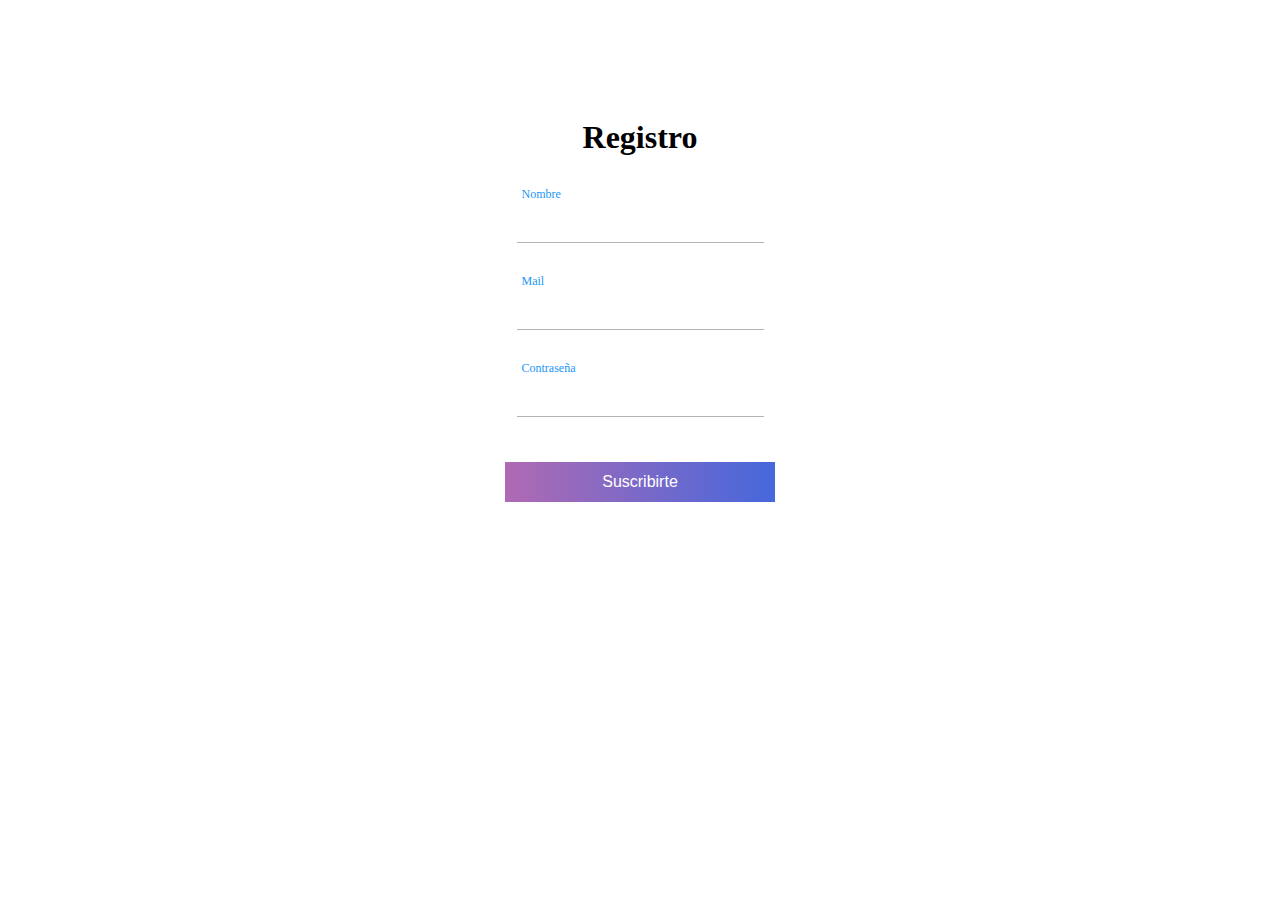
<file: registro/index.html>
<!doctype html>
<html lang="es">
  <head>
    <meta charset="utf-8">
    <meta name="viewport" content="width=device-width, initial-scale=1">
    <title>Registro</title>
    <link rel="stylesheet" href="./styleR.css">
  </head>
  <body>
    <form action="" method="post" id="form">
        <div class="form">
            <h1>Registro</h1>
            <div class="grupo">
                <input type="text" name="" id="name" autocomplete="off"><span class="barra"></span>
                <label for="">Nombre</label>
            </div>
            <div class="grupo">
                <input type="email" name="" id="mail" autocomplete="off"><span class="barra"></span>
                <label for="">Mail</label>
            </div>
            <div class="grupo">
                <input type="password" name="" id="password"><span class="barra"></span>
                <label for="">Contraseña</label>
            </div>
            <button type="submit">Suscribirte</button>
            <p class="warnings" id="warnings"></p>
        </div>
    </form>

    <script src="./app.js"></script>
  </body>
</html>
</file>
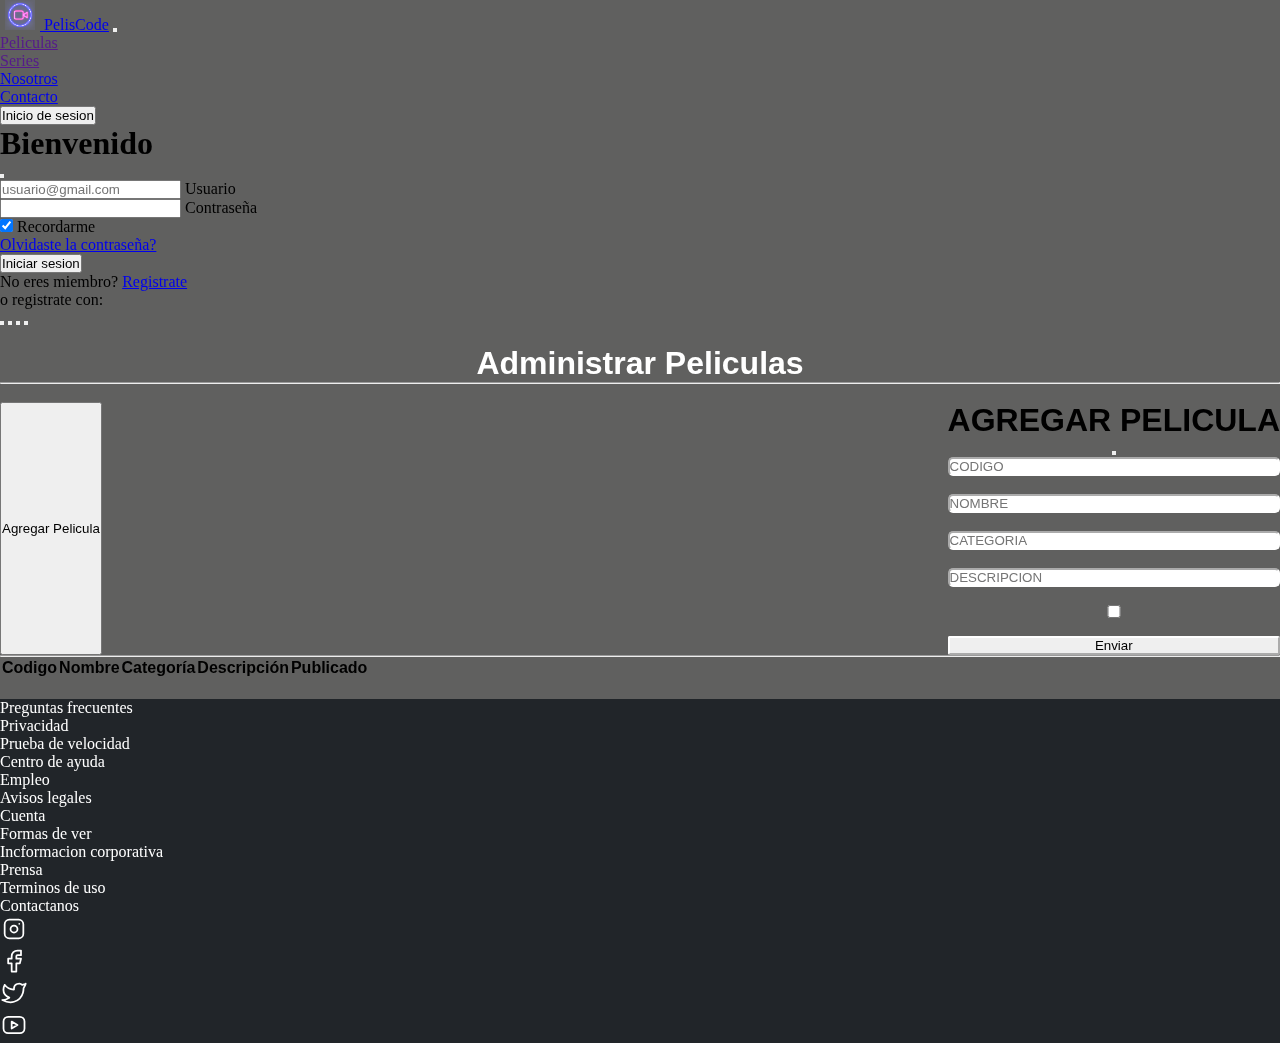
<file: crudPelis.html>
<!DOCTYPE html>
<html lang="en">
  <head>
    <meta charset="UTF-8" />
    <meta http-equiv="X-UA-Compatible" content="IE=edge" />
    <meta name="viewport" content="width=device-width, initial-scale=1.0" />
    <link href="https://cdn.jsdelivr.net/npm/bootstrap@5.3.0-alpha3/dist/css/bootstrap.min.css" rel="stylesheet" integrity="sha384-KK94CHFLLe+nY2dmCWGMq91rCGa5gtU4mk92HdvYe+M/SXH301p5ILy+dN9+nJOZ" crossorigin="anonymous">
    <title>CreadorPelis</title>
    <link rel="stylesheet" href="styles.css">
  </head>

  <body  style="background-color: rgb(96, 96, 95);">
    <nav class="navbar navbar-expand-md navbar-dark bg-dark fixed-top">
      <div class="container-fluid">
        <a class="navbar-brand" href="./index.html">
          <img src="./img/logo.jpg" width="40" height="30"
          class=" LogoPelisCode d-inline-block align-top" alt="Logo">
          PelisCode</a>
        <button class="navbar-toggler" type="button" data-bs-toggle="collapse" data-bs-target="#navbarDark" aria-controls="navbarDark" aria-expanded="false" aria-label="Toggle navigation">
          <span class="navbar-toggler-icon"></span>
        </button>
        <div class="collapse navbar-collapse" id="navbarDark">
          <ul class="navbar-nav me-auto mb-2 mb-md-0">
            <li class="nav-item">
              <a class="nav-link" href="">Peliculas</a>
            </li>
            <li class="nav-item">
              <a class="nav-link" href="">Series</a>
            </li>
            <li class="nav-item">
              <a class="nav-link" href="./nosotros.html">Nosotros</a>
            </li>
            <li class="nav-item">
              <a class="nav-link" href="./contacto.html">Contacto</a>
            </li>
            <li class="nav-item" id="adminSection">
              <a class="nav-link" href="./crudPelis.html">Modo Administrador</a>
            </li>
          </ul>
          <form class="d-flex">
              <button type="button" id="inicioSesion" class="btn btn-warning" data-bs-toggle="modal" data-bs-target="#login">
                  Inicio de sesion
              </button>
          </form>
          </div>
      </div>
  </nav>
  <header>
    <div class="modal fade" id="login" tabindex="-1" aria-labelledby="loginLabel" aria-hidden="true">
      <div class="modal-dialog">
          <div class="modal-content">
              <div class="modal-header">
                  <h1 class="modal-title fs-5" id="loginLabel">Bienvenido</h1>
                      <button type="button" class="btn-close" data-bs-dismiss="modal" aria-label="Close"></button>
              </div>
              <div class="modal-body">
                  <form>
                      <div class="form-outline mb-4">
                        <input type="email" id="mailModal" class="form-control" placeholder="usuario@gmail.com" required/>
                        <label class="form-label" for="mail">Usuario</label>
                      </div>
                      <div class="form-outline mb-4">
                        <input type="password" id="passwordModal" class="form-control" required/>
                        <label class="form-label" for="contraseña">Contraseña</label>
                      </div>
                      <div class="row mb-4">
                        <div class="col d-flex justify-content-center">
                          <div class="form-check">
                            <input class="form-check-input" type="checkbox" value="" id="recordarme" checked />
                            <label class="form-check-label" for="recordarme"> Recordarme </label>
                          </div>
                        </div>
                        <div class="col">
                          <a href="./error404/index.html">Olvidaste la contraseña?</a>
                        </div>
                      </div>
                      <div class="d-grid">
                          <button type="submit" id="loginButton" class="btn btn-warning btn-block mb-4">Iniciar sesion</button>
                      </div>    
                      <div class="text-center">
                        <p>No eres miembro? <a href="./index2.html" target="_blank">Registrate</a></p>
                        <p>o registrate con:</p>
                          <button type="button" class="btn btn-link btn-floating mx-1">
                              <i class="fab fa-facebook-f"></i>
                          </button>
                          <button type="button" class="btn btn-link btn-floating mx-1">
                              <i class="fab fa-google"></i>
                          </button>
                          <button type="button" class="btn btn-link btn-floating mx-1">
                              <i class="fab fa-twitter"></i>
                          </button>
                          <button type="button" class="btn btn-link btn-floating mx-1">
                              <i class="fab fa-github"></i>
                          </button>
                      </div>
                  </form>
              </div>
          </div>
      </div>
  </div>
  </header>
  <!--=====================SECCION DESDE ADMINISTRA PELIS ===============-->
    <div class="container mt-5">
      <br>
      <div style="display: flex; justify-content: center;"><!--titulo y boton de agregar-->
        <h1 style="color: white;">Administrar Peliculas</h1>
      </div>
      <hr>
      <br>
  <!--=================== INICIO DE BOTON PAR MODAL DE CARGA =========-->    
      <div class="container " style="display: flex; justify-content: space-between;">
        <button type="button" class="btn btn-light" data-bs-toggle="modal" data-bs-target="#staticBackdrop">Agregar Pelicula</button>
        <!-- *************************Modal*************************** -->
        <div class="modal fade background-color-white" id="staticBackdrop" data-bs-backdrop="static" data-bs-keyboard="false" tabindex="-1" aria-labelledby="staticBackdropLabel" aria-hidden="true">
            <div class="modal-dialog">
              <div class="modal-content">
                <div class="modal-header">
                  <h1 class="modal-title fs-5" id="staticBackdropLabel">AGREGAR PELICULA</h1>
                  <button type="button" class="btn-close" data-bs-dismiss="modal" aria-label="Close"></button>
                </div>

                <div class="modal-body"> <!--contenido de modal-->
                  <form id="form_add" class="form container-fluid" style=" display: flex;flex-direction: column;">
                    <input id="codigo" type="text" placeholder="CODIGO" style="border-radius: 5px; border-color: rgb(255, 255, 255);"  />
                    <br>
                    <input id="nombre" type="text" placeholder="NOMBRE" style="border-radius: 5px; border-color: rgb(255, 255, 255);"/>
                    <br>
                    <input id="categoria" type="text" placeholder="CATEGORIA" style="border-radius: 5px; border-color: rgb(255, 255, 255);" />
                    <br>
                    <input id="descripcion" type="text" placeholder="DESCRIPCION" style="border-radius: 5px; border-color: rgb(255, 255, 255);" />
                    <br>
                    <input id="publicado" type="checkbox" placeholder="PUBLICADO" style="border-radius: 5px; border-color: rgb(255, 255, 255);" />
                    <br>
                    <button style="border-radius: 2px; border-color: rgb(255, 255, 255);" class="btn btn-secondary" data-bs-dismiss="modal">Enviar</button>
                  </form>
                </div>
              </div>
            </div>
        </div>
      </div>
    </div>
    <hr>
    <div class="container vh-100" style="border-radius: 5px; margin-bottom: 20px;"><!--seccion de carga de notas-->
      <div class="row justify-content-center">
        <div class="col-8">
          <div id="listaPadre"></div>
        </div>
      </div>
    </div>

    <!--=====================================SECTION FOOTER==============================-->  
      <footer style="background-color: #212529 ">
          <ul class="nav nav-pills nav-fill container-fluid p-3 columna">
            <li class="nav-item ">
              <a 
                href="http://" 
                style="text-decoration: none;color: white;">
                <p>Preguntas frecuentes</p>
              </a>
              <a 
                href="http://"
                style="text-decoration: none;color: white;">
                <p>Privacidad</p>
              </a>
              <a 
                href="http://"
                style="text-decoration: none;color: white;">
                <p>Prueba de velocidad</p>
              </a>
            </li>
            <li class="nav-item">
              <a 
                href="http://"
                style="text-decoration: none;color: white;">
                <p>Centro de ayuda</p>
              </a>
              <a 
                href="http://"
                style="text-decoration: none;color: white">
                <p>Empleo</p>
              </a>
              <a 
                href="http://"
                style="text-decoration: none;color: white">
                <p>Avisos legales</p>
              </a>
            </li>
            <li class="nav-item">
              <a 
                href="http://"
                style="text-decoration: none;color: white">
                <p>Cuenta</p>
              </a>
              <a 
                href="http://"
                style="text-decoration: none; color: white">
                <p>Formas de ver</p>
              </a>
              <a 
                href="http://"
                style="text-decoration: none; color: white;">
                <p>Incformacion corporativa</p>
              </a>
            </li>
            <li class="nav-item">
              <a 
                href="http://"
                style="text-decoration: none; color: white;">
                <p>Prensa</p>
              </a>
              <a 
                href="http://"
                style="text-decoration: none; color: white;">
                <p>Terminos de uso</p>
              </a>
              <a 
                href="http://"
                style="text-decoration: none; color: white;">
                <p>Contactanos</p>
              </a>
            </li>
          </ul>
          <ul class="nav justify-content-center"><!--seccion logos-->
            <li class="nav-item">
              <a class="nav-link active" aria-current="page" href="#">
                <svg xmlns="http://www.w3.org/2000/svg" class="icon icon-tabler icon-tabler-brand-instagram" width="28" height="28" viewBox="0 0 24 24" stroke-width="1.5" stroke="#ffffff" fill="none" stroke-linecap="round" stroke-linejoin="round">
                  <path stroke="none" d="M0 0h24v24H0z" fill="none"/>
                  <rect x="4" y="4" width="16" height="16" rx="4" />
                  <circle cx="12" cy="12" r="3" />
                  <line x1="16.5" y1="7.5" x2="16.5" y2="7.501" />
                </svg>
              </a>
            </li>
            <li class="nav-item">
              <a class="nav-link" href="#">
                <svg xmlns="http://www.w3.org/2000/svg" class="icon icon-tabler icon-tabler-brand-facebook" width="28" height="28" viewBox="0 0 24 24" stroke-width="1.5" stroke="#ffffff" fill="none" stroke-linecap="round" stroke-linejoin="round">
                  <path stroke="none" d="M0 0h24v24H0z" fill="none"/>
                  <path d="M7 10v4h3v7h4v-7h3l1 -4h-4v-2a1 1 0 0 1 1 -1h3v-4h-3a5 5 0 0 0 -5 5v2h-3" />
                </svg>
              </a>
            </li>
            <li class="nav-item">
              <a class="nav-link" href="#">
                <svg xmlns="http://www.w3.org/2000/svg" class="icon icon-tabler icon-tabler-brand-twitter" width="28" height="28" viewBox="0 0 24 24" stroke-width="1.5" stroke="#ffffff" fill="none" stroke-linecap="round" stroke-linejoin="round">
                  <path stroke="none" d="M0 0h24v24H0z" fill="none"/>
                  <path d="M22 4.01c-1 .49 -1.98 .689 -3 .99c-1.121 -1.265 -2.783 -1.335 -4.38 -.737s-2.643 2.06 -2.62 3.737v1c-3.245 .083 -6.135 -1.395 -8 -4c0 0 -4.182 7.433 4 11c-1.872 1.247 -3.739 2.088 -6 2c3.308 1.803 6.913 2.423 10.034 1.517c3.58 -1.04 6.522 -3.723 7.651 -7.742a13.84 13.84 0 0 0 .497 -3.753c-.002 -.249 1.51 -2.772 1.818 -4.013z" />
                </svg>
              </a>
            </li>
            <li class="nav-item">
              <a class="nav-link" href="#">
                <svg xmlns="http://www.w3.org/2000/svg" class="icon icon-tabler icon-tabler-brand-youtube" width="28" height="28" viewBox="0 0 24 24" stroke-width="1.5" stroke="#ffffff" fill="none" stroke-linecap="round" stroke-linejoin="round">
                  <path stroke="none" d="M0 0h24v24H0z" fill="none"/>
                  <rect x="3" y="5" width="18" height="14" rx="4" />
                  <path d="M10 9l5 3l-5 3z" />
                </svg>
              </a>
            </li>
          </ul>
      </footer>

  </body>
  <script src="https://cdn.jsdelivr.net/npm/bootstrap@5.3.0-alpha3/dist/js/bootstrap.bundle.min.js" integrity="sha384-ENjdO4Dr2bkBIFxQpeoTz1HIcje39Wm4jDKdf19U8gI4ddQ3GYNS7NTKfAdVQSZe" crossorigin="anonymous"></script>
  <script src="crudPelis.js"></script>
  <script src="./app.js"></script>
</html>
</file>
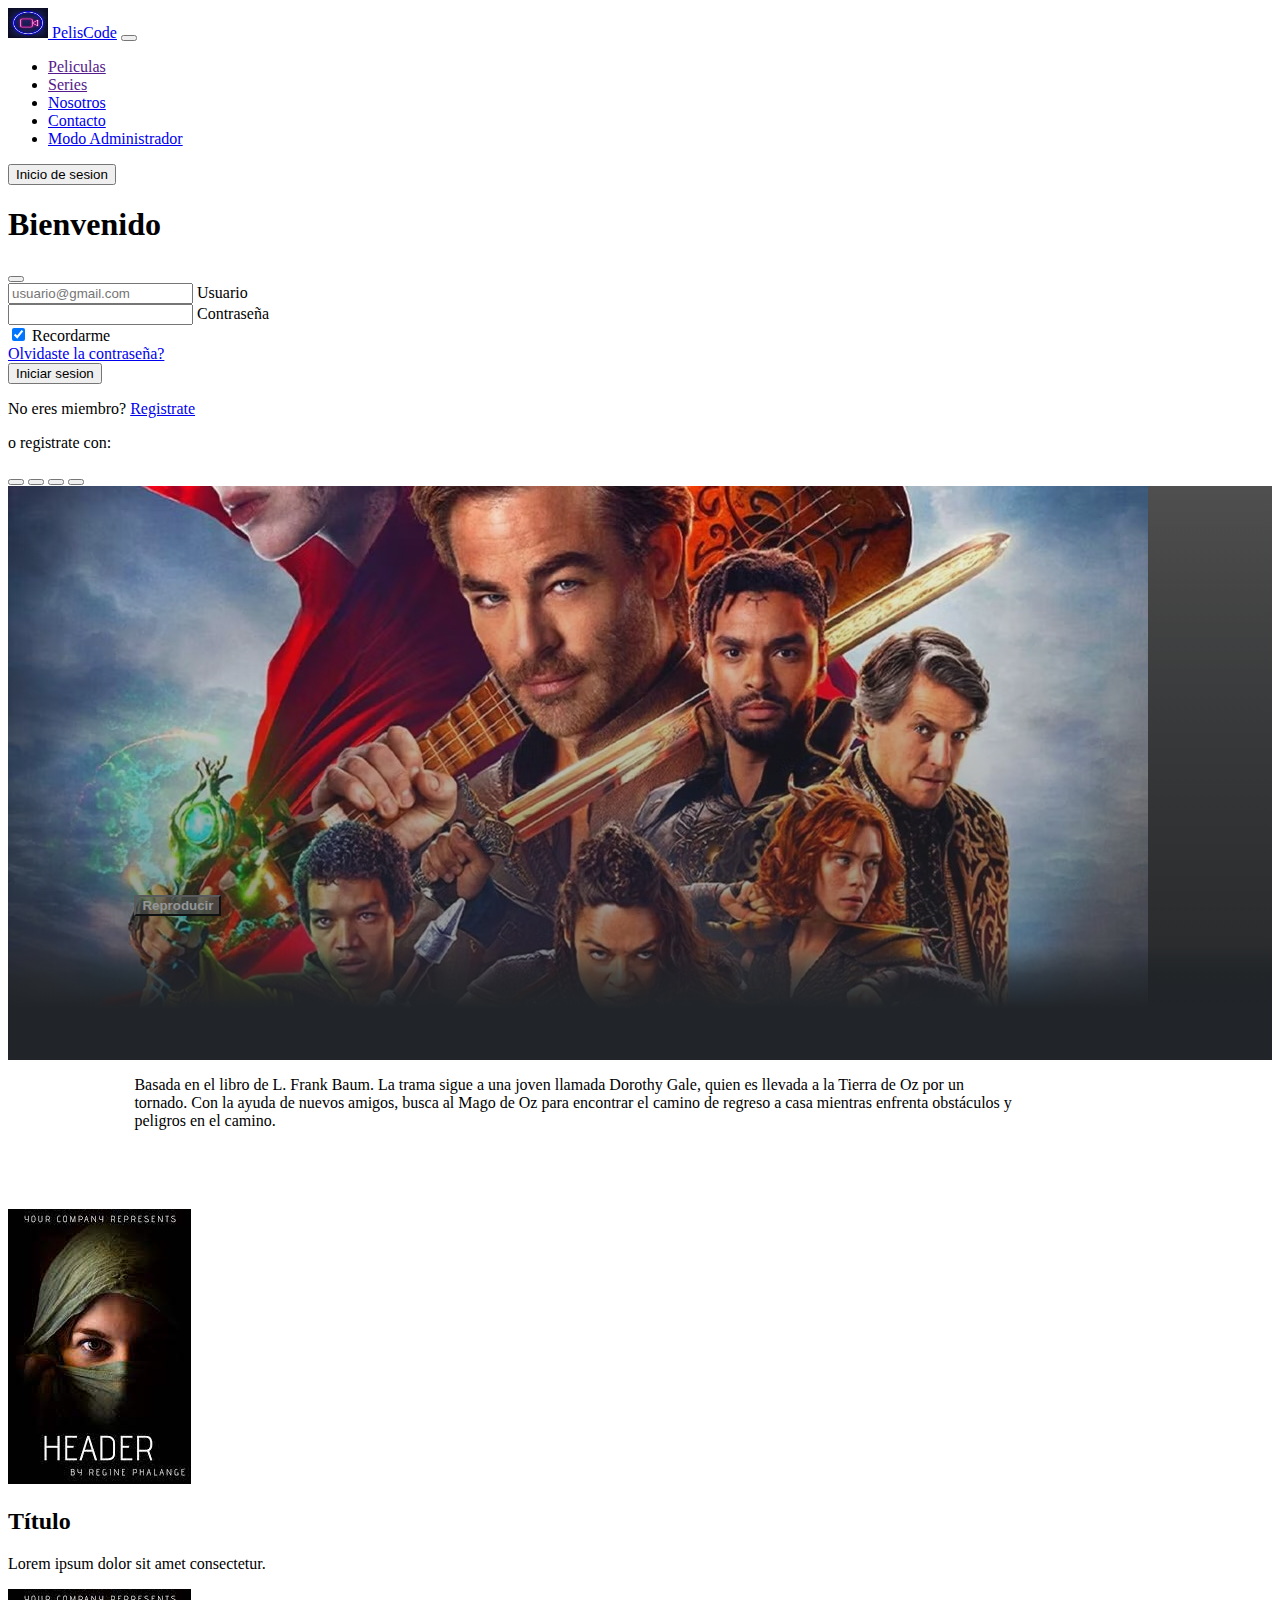
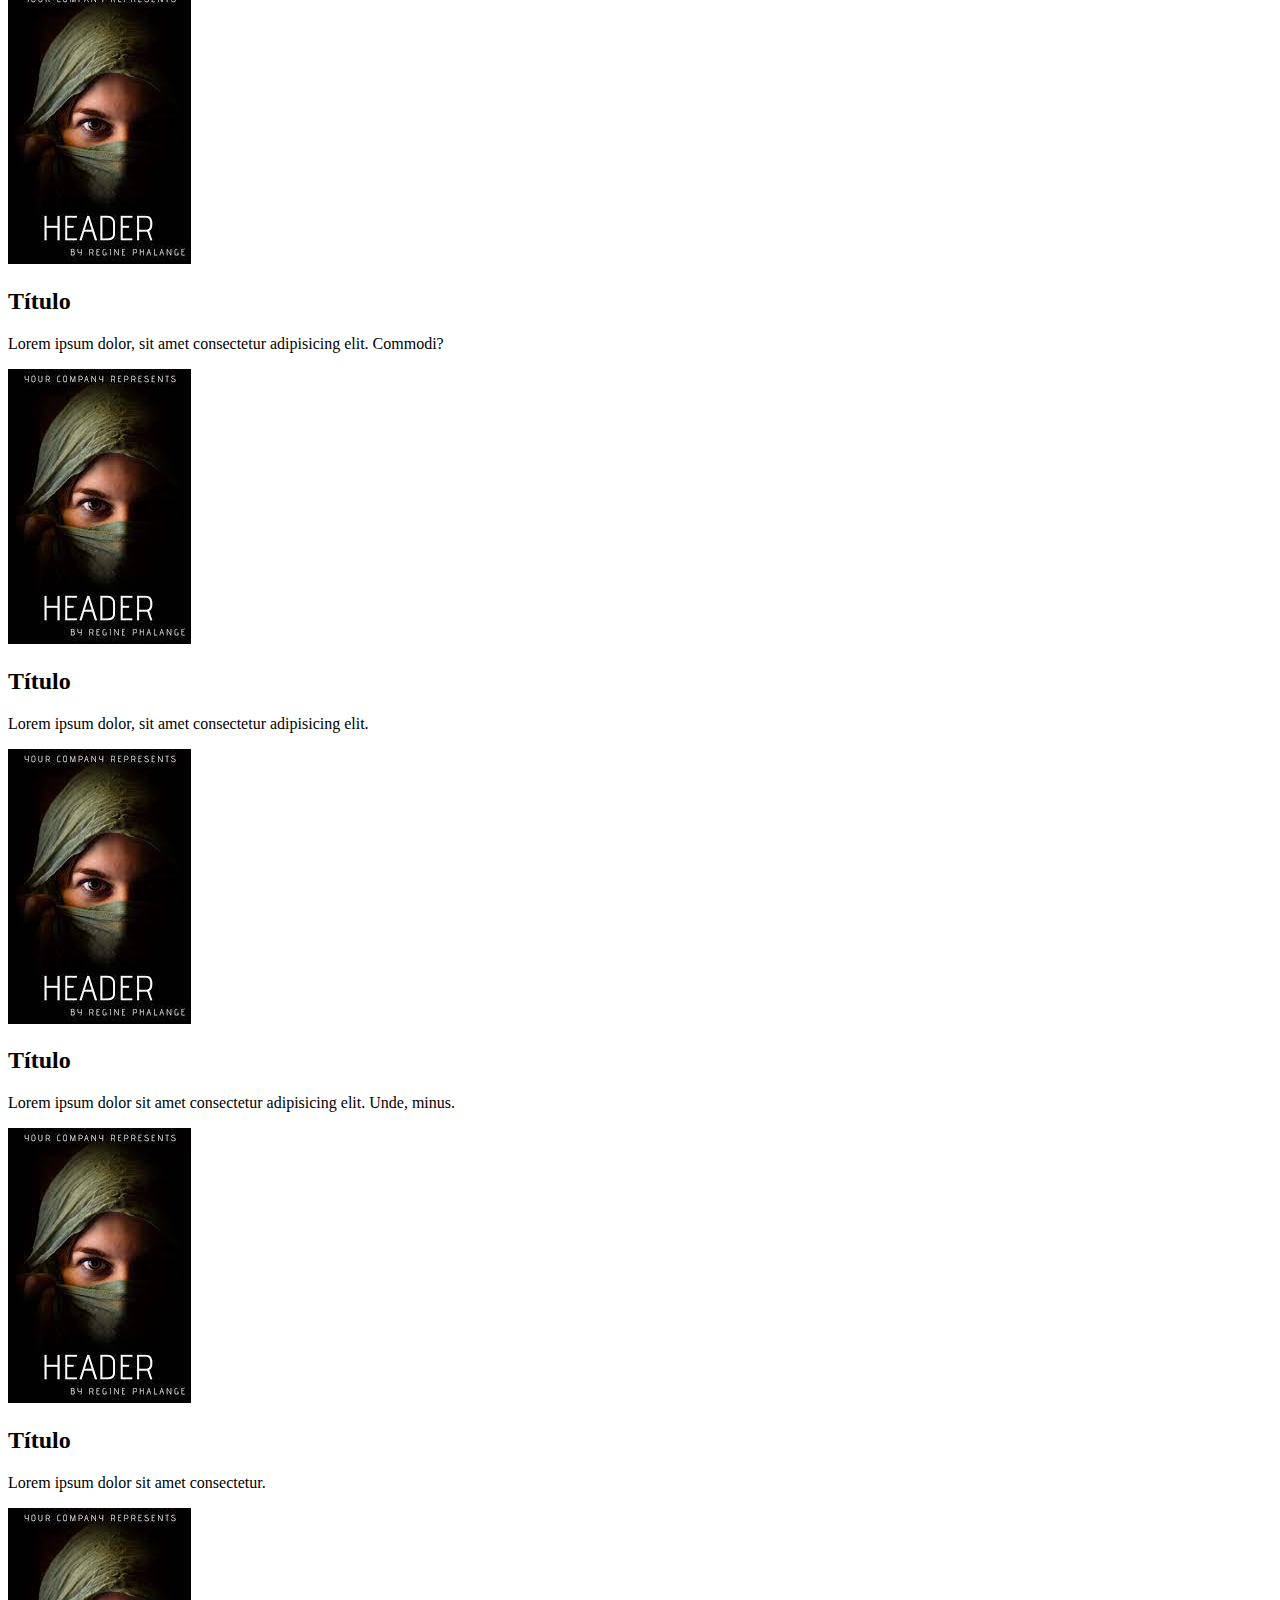
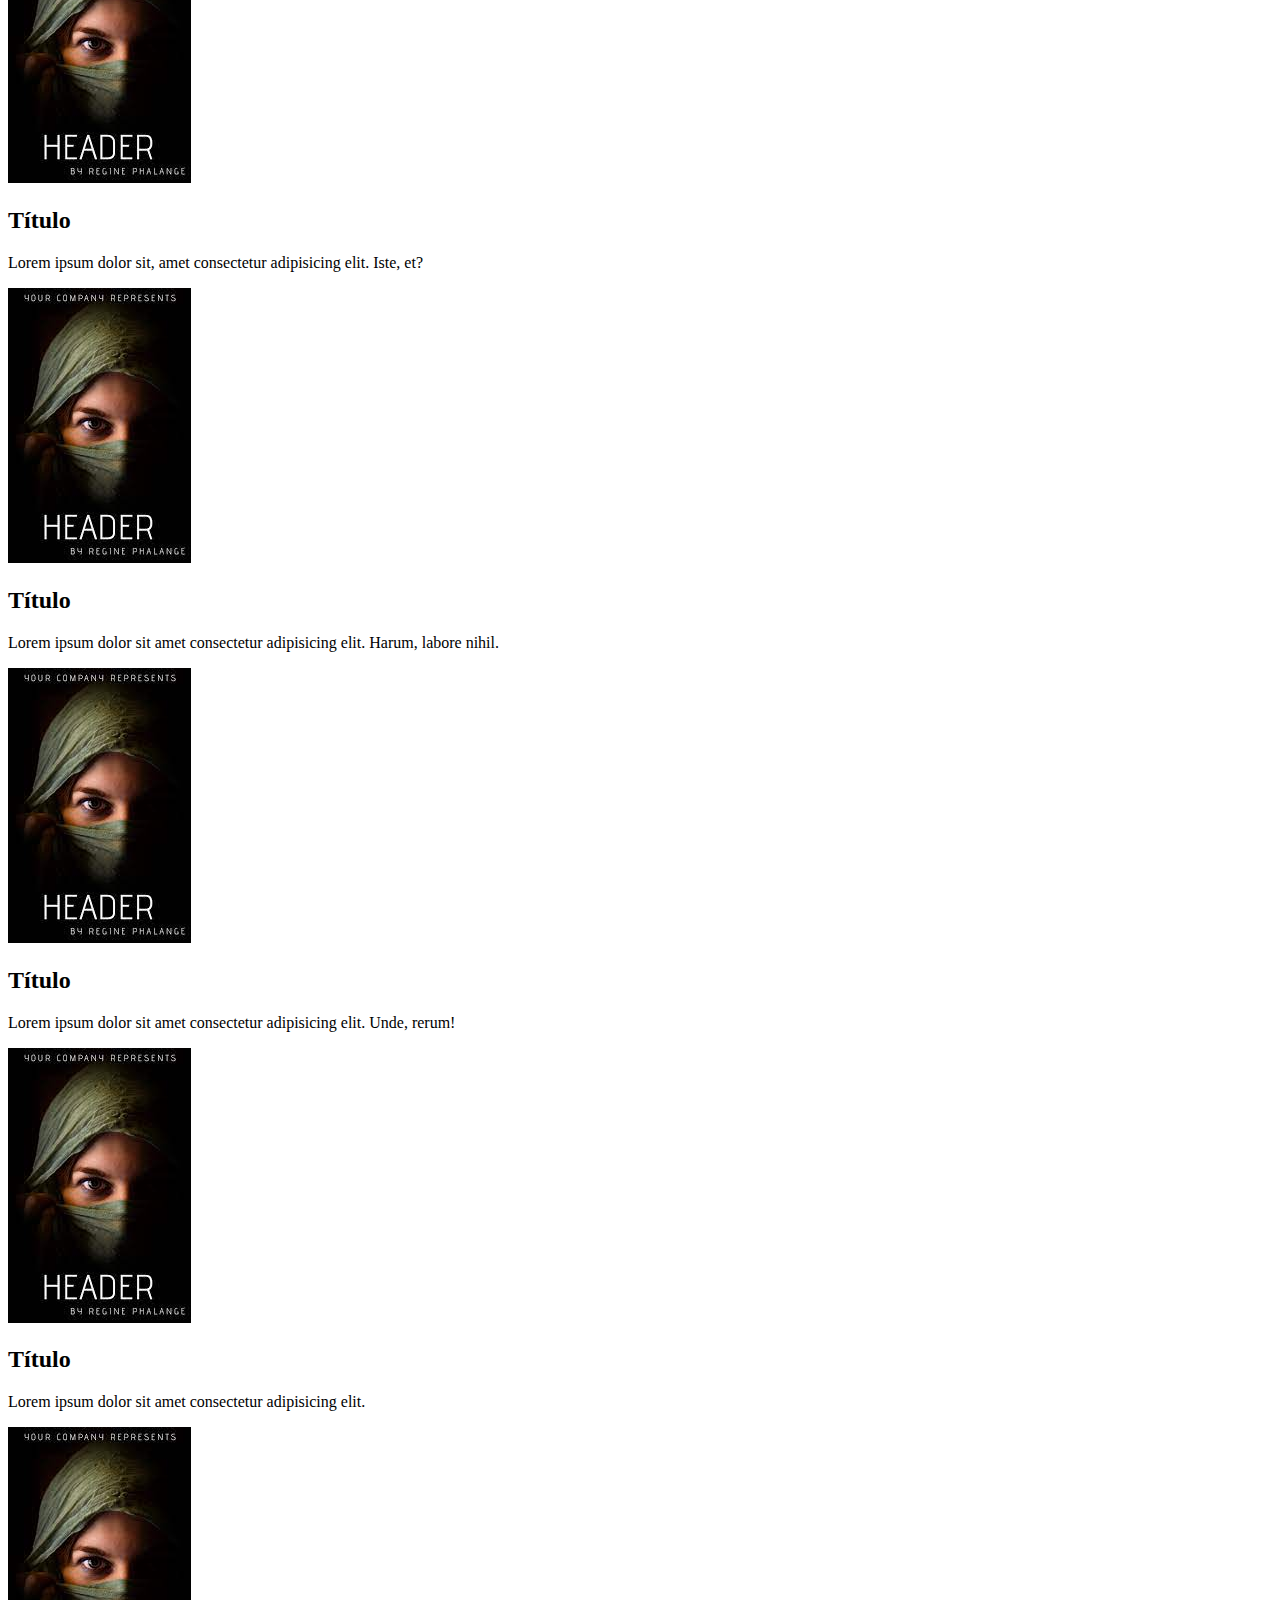
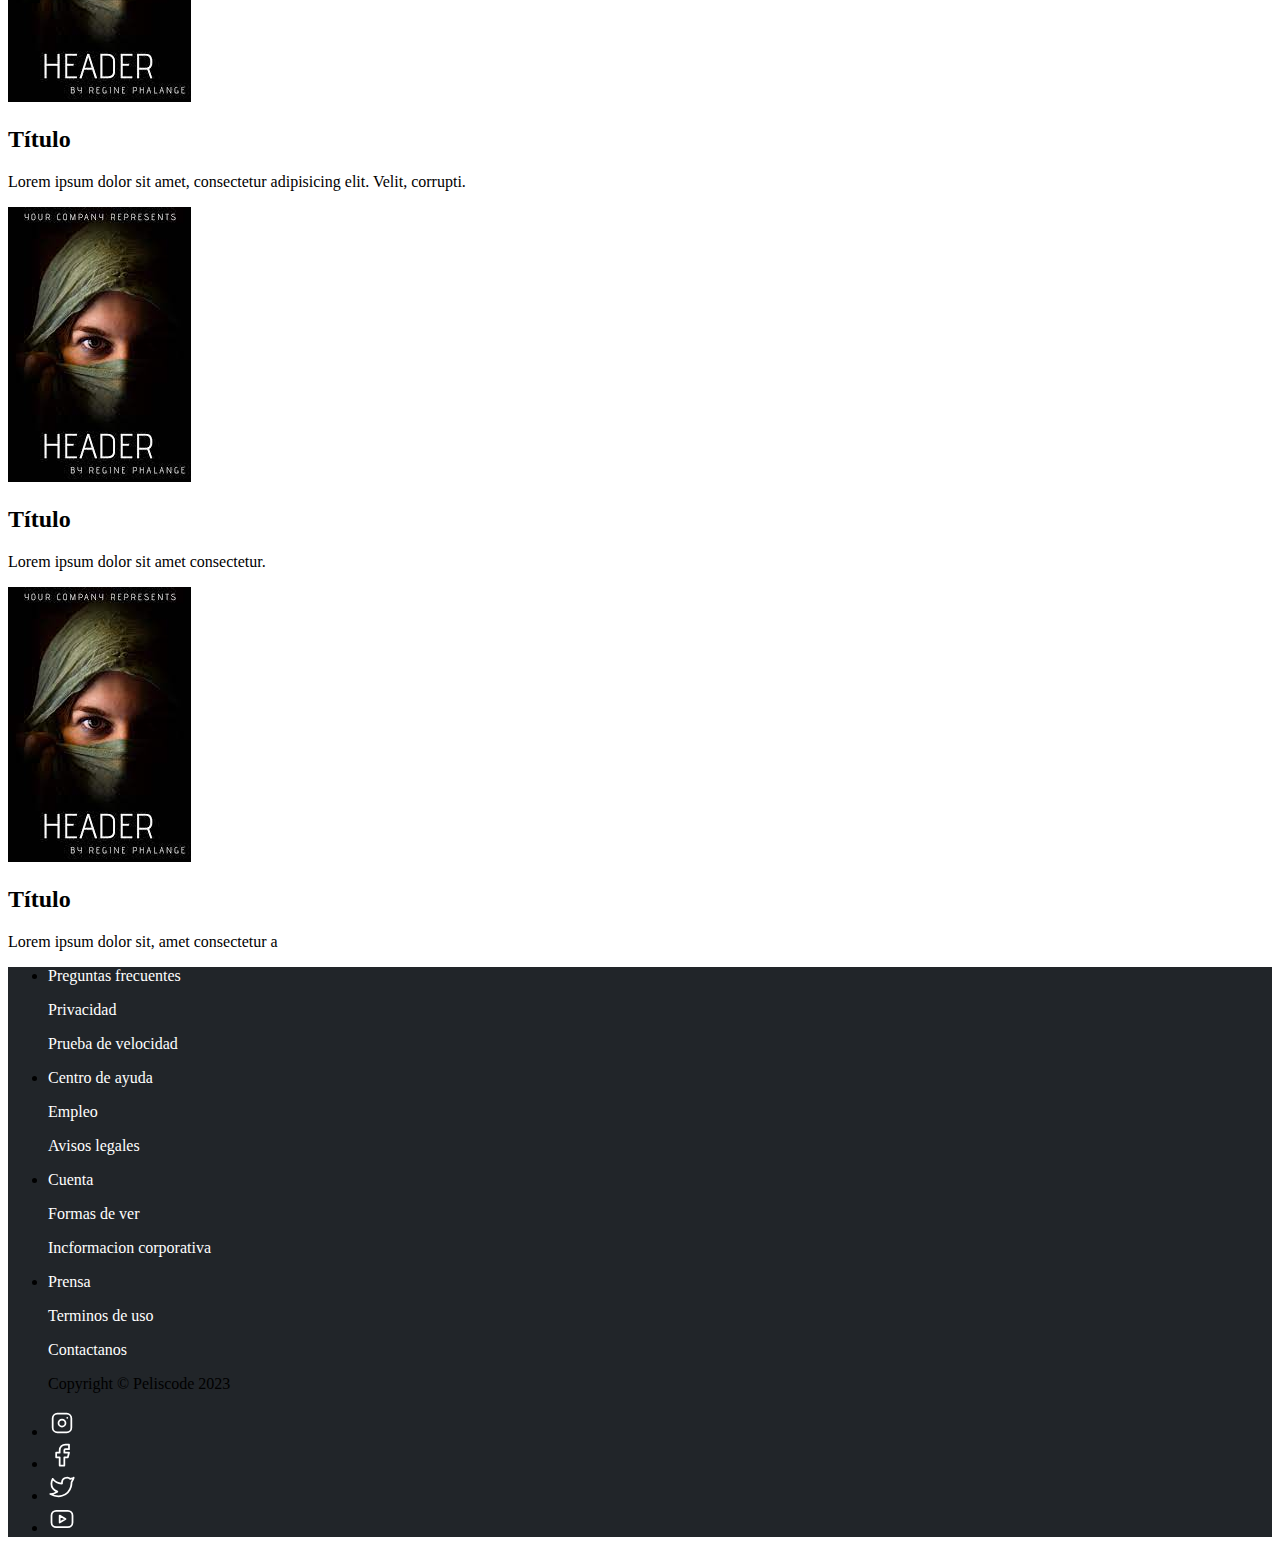
<file: detalle.html>
<!doctype html>
<html lang="en">
  <head>
    <meta charset="utf-8">
    <meta name="viewport" content="width=device-width, initial-scale=1">
    <title>Detalle de Pelicula</title>
    <link href="https://cdn.jsdelivr.net/npm/bootstrap@5.2.3/dist/css/bootstrap.min.css" rel="stylesheet" integrity="sha384-rbsA2VBKQhggwzxH7pPCaAqO46MgnOM80zW1RWuH61DGLwZJEdK2Kadq2F9CUG65" crossorigin="anonymous">
    <link rel="stylesheet" href="./style_detalle.css">
  </head>
  <body>
    <nav class="navbar navbar-expand-md navbar-dark bg-dark fixed-top">
      <div class="container-fluid">
        <a class="navbar-brand" href="./index.html">
          <img src="./img/logo.jpg" width="40" height="30"
          class=" LogoPelisCode d-inline-block align-top" alt="Logo">
          PelisCode</a>
        <button class="navbar-toggler" type="button" data-bs-toggle="collapse" data-bs-target="#navbarDark" aria-controls="navbarDark" aria-expanded="false" aria-label="Toggle navigation">
          <span class="navbar-toggler-icon"></span>
        </button>
        <div class="collapse navbar-collapse" id="navbarDark">
          <ul class="navbar-nav me-auto mb-2 mb-md-0">
            <li class="nav-item">
              <a class="nav-link" href="">Peliculas</a>
            </li>
            <li class="nav-item">
              <a class="nav-link" href="">Series</a>
            </li>
            <li class="nav-item">
              <a class="nav-link" href="./nosotros.html">Nosotros</a>
            </li>
            <li class="nav-item">
              <a class="nav-link" href="./contacto.html">Contacto</a>
            </li>
            <li class="nav-item" id="adminSection">
              <a class="nav-link" href="./crudPelis.html">Modo Administrador</a>
            </li>
          </ul>
          <form class="d-flex">
              <button type="button" id="inicioSesion" class="btn btn-warning" data-bs-toggle="modal" data-bs-target="#login">
                  Inicio de sesion
              </button>
          </form>
          </div>
      </div>
  </nav>
  <header>
    <div class="modal fade" id="login" tabindex="-1" aria-labelledby="loginLabel" aria-hidden="true">
      <div class="modal-dialog">
          <div class="modal-content">
              <div class="modal-header">
                  <h1 class="modal-title fs-5" id="loginLabel">Bienvenido</h1>
                      <button type="button" class="btn-close" data-bs-dismiss="modal" aria-label="Close"></button>
              </div>
              <div class="modal-body">
                  <form>
                      <div class="form-outline mb-4">
                        <input type="email" id="mailModal" class="form-control" placeholder="usuario@gmail.com" required/>
                        <label class="form-label" for="mail">Usuario</label>
                      </div>
                      <div class="form-outline mb-4">
                        <input type="password" id="passwordModal" class="form-control" required/>
                        <label class="form-label" for="contraseña">Contraseña</label>
                      </div>
                      <div class="row mb-4">
                        <div class="col d-flex justify-content-center">
                          <div class="form-check">
                            <input class="form-check-input" type="checkbox" value="" id="recordarme" checked />
                            <label class="form-check-label" for="recordarme"> Recordarme </label>
                          </div>
                        </div>
                        <div class="col">
                          <a href="./error404/index.html">Olvidaste la contraseña?</a>
                        </div>
                      </div>
                      <div class="d-grid">
                          <button type="submit" id="loginButton" class="btn btn-warning btn-block mb-4">Iniciar sesion</button>
                      </div>    
                      <div class="text-center">
                        <p>No eres miembro? <a href="./index2.html" target="_blank">Registrate</a></p>
                        <p>o registrate con:</p>
                          <button type="button" class="btn btn-link btn-floating mx-1">
                              <i class="fab fa-facebook-f"></i>
                          </button>
                          <button type="button" class="btn btn-link btn-floating mx-1">
                              <i class="fab fa-google"></i>
                          </button>
                          <button type="button" class="btn btn-link btn-floating mx-1">
                              <i class="fab fa-twitter"></i>
                          </button>
                          <button type="button" class="btn btn-link btn-floating mx-1">
                              <i class="fab fa-github"></i>
                          </button>
                      </div>
                  </form>
              </div>
          </div>
      </div>
  </div>
  </header>
    
    <div class="container-fluid my_container gradient">
        <img src="./img/P_magodeOz.jpeg" class="img-fluid w-100" alt="SIN ESTRENOS">
    
        <div class="dNone btn_ubi">
            <button type="button" class="btn btn-warning btn_play">Reproducir</button>
        </div>      
    </div>    
    
    <div class="container-fluid my_container bg-dark ">
      <p class="text-start text-wrap lh-base text-light text_ubi">
        Basada en el libro de L. Frank Baum. La trama sigue a una joven llamada Dorothy Gale, quien es llevada a la Tierra de Oz por un tornado. Con la ayuda de nuevos amigos, busca al Mago de Oz para encontrar el camino de regreso a casa mientras enfrenta obstáculos y peligros en el camino. 
    </div>


    <div class="container">
      <div class="row justify-content-center">
        <div class="col-md-2 col-6 p-3">
          <a href="http://"style="text-decoration: none; color:black">
            <img class="img-fluid" src="/img/descargar.jpeg" alt="Título de la película" />
            <h2>Título</h2>
            <p>Lorem ipsum dolor sit amet consectetur.</p>
          </a>
        </div>
        <div class="col-md-2 col-6 p-3">
          <a href="http://"style="text-decoration: none; color:black">
            <img class="img-fluid" src="/img/descargar.jpeg" alt="Título de la película" />
            <h2>Título</h2>
            <p>Lorem ipsum dolor, sit amet consectetur adipisicing elit. Commodi?</p>
          </a>  
        </div>
        <div class="col-md-2 col-6 p-3">
          <a href="http://"style="text-decoration: none; color:black">
            <img class="img-fluid" src="/img/descargar.jpeg" alt="Título de la película" />
            <h2>Título</h2>
            <p>Lorem ipsum dolor, sit amet consectetur adipisicing elit.</p>
          </a>
        </div>
        <div class="col-md-2 col-6 p-3">
          <a href="http://"style="text-decoration: none; color:black">
            <img class="img-fluid" src="/img/descargar.jpeg" alt="Título de la película" />
            <h2>Título</h2>
            <p>Lorem ipsum dolor sit amet consectetur adipisicing elit. Unde, minus.</p>
          </a>
        </div>
        <div class="col-md-2 col-6 p-3">
          <a href="http://"style="text-decoration: none; color:black">
            <img class="img-fluid" src="/img/descargar.jpeg" alt="Título de la película" />
            <h2>Título</h2>
            <p>Lorem ipsum dolor sit amet consectetur.</p>
          </a>
        </div>
        <div class="col-md-2 col-6 p-3">
          <a href="http://"style="text-decoration: none; color:black">
            <img class="img-fluid" src="/img/descargar.jpeg" alt="Título de la película" />
            <h2>Título</h2>
            <p>Lorem ipsum dolor sit, amet consectetur adipisicing elit. Iste, et?</p>
          </a>
        </div>
      </div>
    </div>
    <div class="container">
      <div class="row justify-content-center">
        <div class="col-md-2 col-6 p-3" >
          <a href="http://"style="text-decoration: none; color:black">
            <img class="img-fluid" src="/img/descargar.jpeg" alt="Título de la película" />
            <h2>Título</h2>
            <p>Lorem ipsum dolor sit amet consectetur adipisicing elit. Harum, labore nihil.</p>
          </a>
        </div>
        <div class="col-md-2 col-6 p-3">
          <a href="http://"style="text-decoration: none; color:black">
            <img class="img-fluid" src="/img/descargar.jpeg" alt="Título de la película" />
            <h2>Título</h2>
            <p>Lorem ipsum dolor sit amet consectetur adipisicing elit. Unde, rerum!</p>
          </a>
        </div>
        <div class="col-md-2 col-6 p-3">
          <a href="http://"style="text-decoration: none; color:black">
            <img class="img-fluid" src="/img/descargar.jpeg" alt="Título de la película" />
            <h2>Título</h2>
            <p>Lorem ipsum dolor sit amet consectetur adipisicing elit.</p>
          </a>  
        </div>
        <div class="col-md-2 col-6 p-3">
          <a href="http://"style="text-decoration: none; color:black">
            <img class="img-fluid" src="/img/descargar.jpeg" alt="Título de la película" />
            <h2>Título</h2>
            <p>Lorem ipsum dolor sit amet, consectetur adipisicing elit. Velit, corrupti.</p>
          </a> 
        </div>
        <div class="col-md-2 col-6 p-3">
          <a href="http://"style="text-decoration: none; color:black">
            <img class="img-fluid" src="/img/descargar.jpeg" alt="Título de la película" />
            <h2>Título</h2>
            <p>Lorem ipsum dolor sit amet consectetur.</p>
          </a> 
        </div>
        <div class="col-md-2 col-6 p-3">
          <a href="http://"style="text-decoration: none; color:black">
            <img class="img-fluid" src="/img/descargar.jpeg" alt="Título de la película" />
            <h2>Título</h2>
            <p>Lorem ipsum dolor sit, amet consectetur a</p>
          </a>
        </div>
      </div>
    </div>

    <footer style="background-color: #212529">
      <ul class="nav nav-pills nav-fill container-fluid p-3 columna">
        <li class="nav-item ">
          <a 
            href="http://" 
            style="text-decoration: none;color: white; width: auto;height: 30px; "class="btn btn-sm btn-outline-secondary">
            <p>Preguntas frecuentes</p>
          </a>
          <a 
            href="http://"
            style="text-decoration: none;color: white;">
            <p>Privacidad</p>
          </a>
          <a 
            href="http://"
            style="text-decoration: none;color: white;">
            <p>Prueba de velocidad</p>
          </a>
        </li>
        <li class="nav-item">
          <a 
            href="http://"
            style="text-decoration: none;color: white;">
            <p>Centro de ayuda</p>
          </a>
          <a 
            href="http://"
            style="text-decoration: none;color: white">
            <p>Empleo</p>
          </a>
          <a 
            href="http://"
            style="text-decoration: none;color: white">
            <p>Avisos legales</p>
          </a>
        </li>
        <li class="nav-item">
          <a 
            href="http://"
            style="text-decoration: none;color: white">
            <p>Cuenta</p>
          </a>
          <a 
            href="http://"
            style="text-decoration: none; color: white">
            <p>Formas de ver</p>
          </a>
          <a 
            href="http://"
            style="text-decoration: none; color: white;">
            <p>Incformacion corporativa</p>
          </a>
        </li>
        <li class="nav-item">
          <a 
            href="http://"
            style="text-decoration: none; color: white;">
            <p>Prensa</p>
          </a>
          <a 
            href="http://"
            style="text-decoration: none; color: white;">
            <p>Terminos de uso</p>
          </a>
          <a 
            href="http://"
            style="text-decoration: none; color: white;">
            <p>Contactanos</p>
          </a>
        </li>
      </ul>
      <ul class="d-flex justify-content-center copy"><div class="col-lg-4 text-lg-start text-light d-flex justify-content-center">Copyright &copy; Peliscode 2023</div></ul>
      <ul class="nav justify-content-center"><!--seccion logos-->
        <li class="nav-item">
          <a class="nav-link active" aria-current="page" href="#">
            <svg xmlns="http://www.w3.org/2000/svg" class="icon icon-tabler icon-tabler-brand-instagram" width="28" height="28" viewBox="0 0 24 24" stroke-width="1.5" stroke="#ffffff" fill="none" stroke-linecap="round" stroke-linejoin="round">
              <path stroke="none" d="M0 0h24v24H0z" fill="none"/>
              <rect x="4" y="4" width="16" height="16" rx="4" />
              <circle cx="12" cy="12" r="3" />
              <line x1="16.5" y1="7.5" x2="16.5" y2="7.501" />
            </svg>
          </a>
        </li>
        <li class="nav-item">
          <a class="nav-link" href="#">
            <svg xmlns="http://www.w3.org/2000/svg" class="icon icon-tabler icon-tabler-brand-facebook" width="28" height="28" viewBox="0 0 24 24" stroke-width="1.5" stroke="#ffffff" fill="none" stroke-linecap="round" stroke-linejoin="round">
              <path stroke="none" d="M0 0h24v24H0z" fill="none"/>
              <path d="M7 10v4h3v7h4v-7h3l1 -4h-4v-2a1 1 0 0 1 1 -1h3v-4h-3a5 5 0 0 0 -5 5v2h-3" />
            </svg>
          </a>
        </li>
        <li class="nav-item">
          <a class="nav-link" href="#">
            <svg xmlns="http://www.w3.org/2000/svg" class="icon icon-tabler icon-tabler-brand-twitter" width="28" height="28" viewBox="0 0 24 24" stroke-width="1.5" stroke="#ffffff" fill="none" stroke-linecap="round" stroke-linejoin="round">
              <path stroke="none" d="M0 0h24v24H0z" fill="none"/>
              <path d="M22 4.01c-1 .49 -1.98 .689 -3 .99c-1.121 -1.265 -2.783 -1.335 -4.38 -.737s-2.643 2.06 -2.62 3.737v1c-3.245 .083 -6.135 -1.395 -8 -4c0 0 -4.182 7.433 4 11c-1.872 1.247 -3.739 2.088 -6 2c3.308 1.803 6.913 2.423 10.034 1.517c3.58 -1.04 6.522 -3.723 7.651 -7.742a13.84 13.84 0 0 0 .497 -3.753c-.002 -.249 1.51 -2.772 1.818 -4.013z" />
            </svg>
          </a>
        </li>
        <li class="nav-item">
          <a class="nav-link" href="#">
            <svg xmlns="http://www.w3.org/2000/svg" class="icon icon-tabler icon-tabler-brand-youtube" width="28" height="28" viewBox="0 0 24 24" stroke-width="1.5" stroke="#ffffff" fill="none" stroke-linecap="round" stroke-linejoin="round">
              <path stroke="none" d="M0 0h24v24H0z" fill="none"/>
              <rect x="3" y="5" width="18" height="14" rx="4" />
              <path d="M10 9l5 3l-5 3z" />
            </svg>
          </a>
        </li>
      </ul>
    </footer>


    <script src="https://cdn.jsdelivr.net/npm/bootstrap@5.2.3/dist/js/bootstrap.bundle.min.js" integrity="sha384-kenU1KFdBIe4zVF0s0G1M5b4hcpxyD9F7jL+jjXkk+Q2h455rYXK/7HAuoJl+0I4" crossorigin="anonymous"></script>
  </body>
</html>
</file>
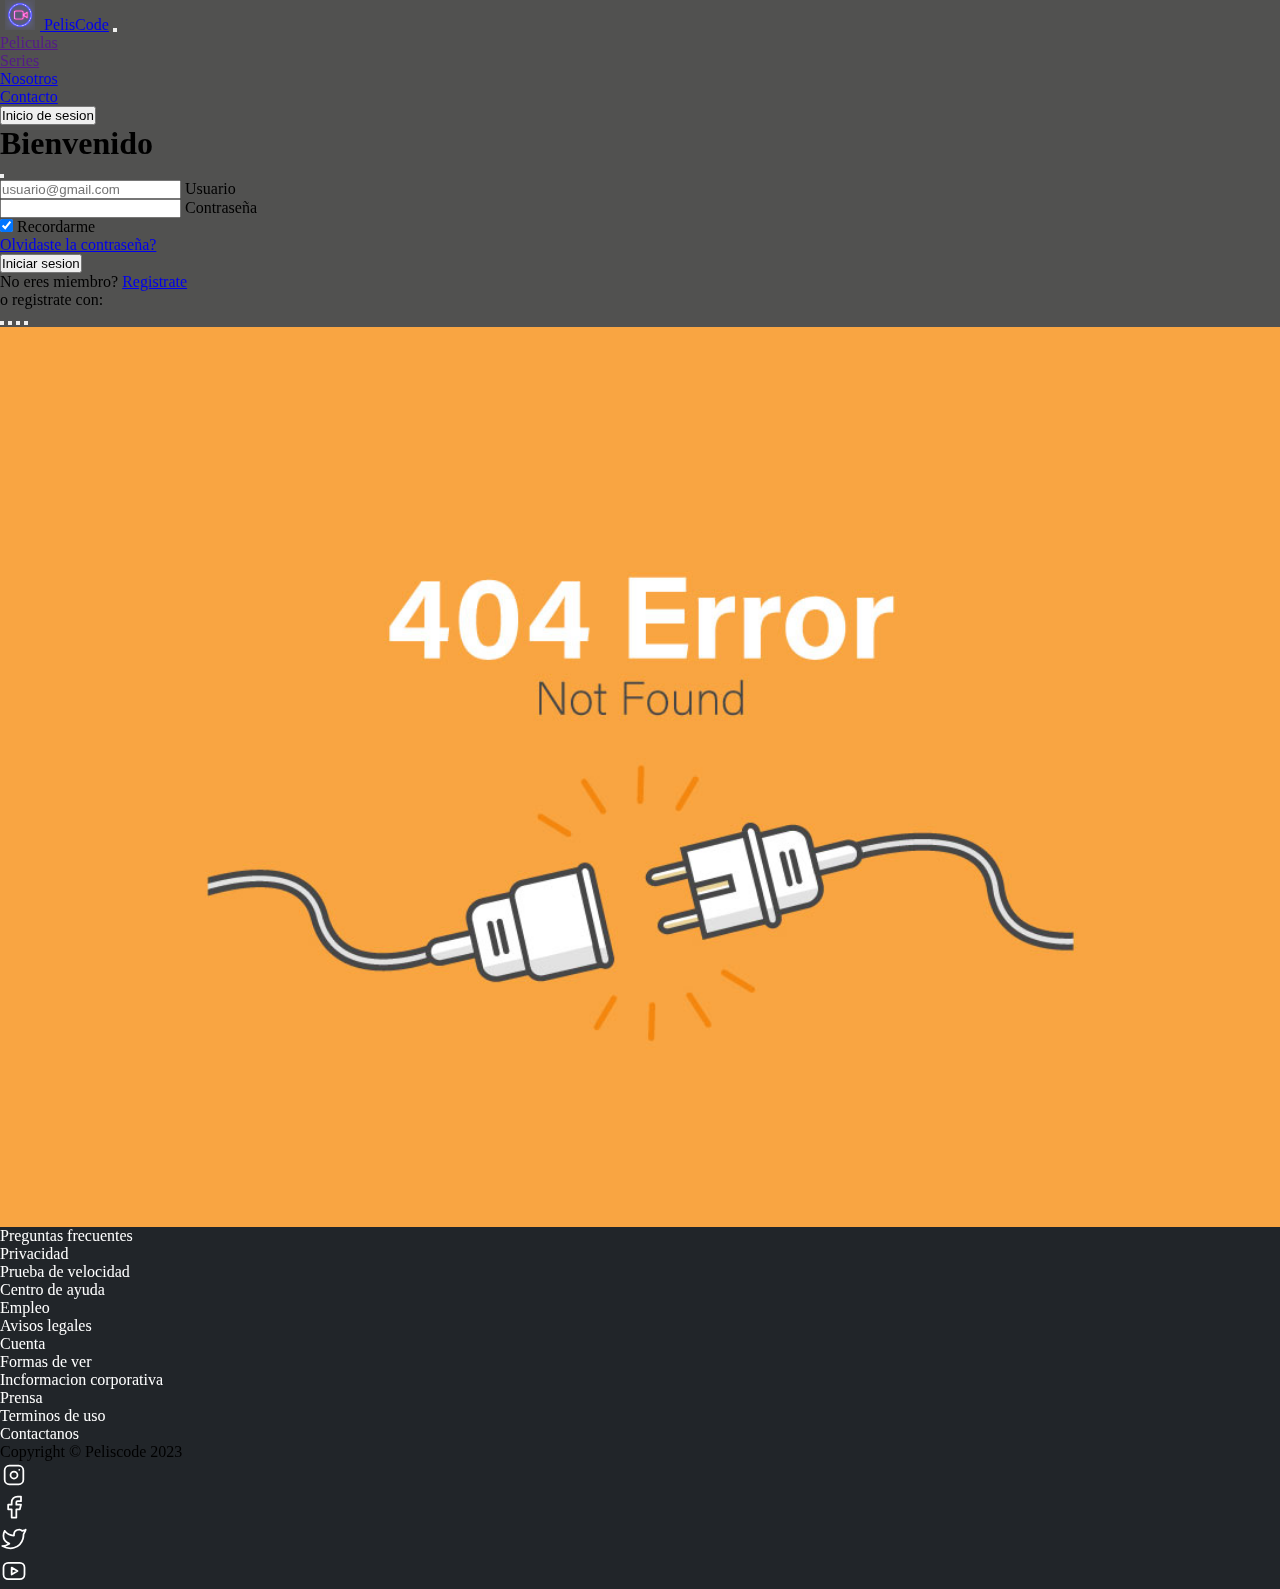
<file: error404.html>
<!doctype html>
<html lang="es">
  <head>
    <meta charset="utf-8">
    <meta name="viewport" content="width=device-width, initial-scale=1">
    <title>Error 404</title>
    <link href="https://cdn.jsdelivr.net/npm/bootstrap@5.3.0-alpha3/dist/css/bootstrap.min.css" rel="stylesheet" integrity="sha384-KK94CHFLLe+nY2dmCWGMq91rCGa5gtU4mk92HdvYe+M/SXH301p5ILy+dN9+nJOZ" crossorigin="anonymous">
    <link rel="stylesheet" href="./styles.css">
  </head>
  <body>
    <nav class="navbar navbar-expand-md navbar-dark bg-dark fixed-top">
      <div class="container-fluid">
        <a class="navbar-brand" href="./index.html">
          <img src="./img/logo.jpg" width="40" height="30"
          class=" LogoPelisCode d-inline-block align-top" alt="Logo">
          PelisCode</a>
        <button class="navbar-toggler" type="button" data-bs-toggle="collapse" data-bs-target="#navbarDark" aria-controls="navbarDark" aria-expanded="false" aria-label="Toggle navigation">
          <span class="navbar-toggler-icon"></span>
        </button>
        <div class="collapse navbar-collapse" id="navbarDark">
          <ul class="navbar-nav me-auto mb-2 mb-md-0">
            <li class="nav-item">
              <a class="nav-link" href="">Peliculas</a>
            </li>
            <li class="nav-item">
              <a class="nav-link" href="">Series</a>
            </li>
            <li class="nav-item">
              <a class="nav-link" href="./nosotros.html">Nosotros</a>
            </li>
            <li class="nav-item">
              <a class="nav-link" href="./contacto.html">Contacto</a>
            </li>
            <li class="nav-item" id="adminSection">
              <a class="nav-link" href="./crudPelis.html">Modo Administrador</a>
            </li>
          </ul>
          <form class="d-flex">
              <button type="button" id="inicioSesion" class="btn btn-warning" data-bs-toggle="modal" data-bs-target="#login">
                  Inicio de sesion
              </button>
          </form>
          </div>
      </div>
  </nav>
  <header>
    <div class="modal fade" id="login" tabindex="-1" aria-labelledby="loginLabel" aria-hidden="true">
      <div class="modal-dialog">
          <div class="modal-content">
              <div class="modal-header">
                  <h1 class="modal-title fs-5" id="loginLabel">Bienvenido</h1>
                      <button type="button" class="btn-close" data-bs-dismiss="modal" aria-label="Close"></button>
              </div>
              <div class="modal-body">
                  <form>
                      <div class="form-outline mb-4">
                        <input type="email" id="mailModal" class="form-control" placeholder="usuario@gmail.com" required/>
                        <label class="form-label" for="mail">Usuario</label>
                      </div>
                      <div class="form-outline mb-4">
                        <input type="password" id="passwordModal" class="form-control" required/>
                        <label class="form-label" for="contraseña">Contraseña</label>
                      </div>
                      <div class="row mb-4">
                        <div class="col d-flex justify-content-center">
                          <div class="form-check">
                            <input class="form-check-input" type="checkbox" value="" id="recordarme" checked />
                            <label class="form-check-label" for="recordarme"> Recordarme </label>
                          </div>
                        </div>
                        <div class="col">
                          <a href="./error404/index.html">Olvidaste la contraseña?</a>
                        </div>
                      </div>
                      <div class="d-grid">
                          <button type="submit" id="loginButton" class="btn btn-warning btn-block mb-4">Iniciar sesion</button>
                      </div>    
                      <div class="text-center">
                        <p>No eres miembro? <a href="./index2.html" target="_blank">Registrate</a></p>
                        <p>o registrate con:</p>
                          <button type="button" class="btn btn-link btn-floating mx-1">
                              <i class="fab fa-facebook-f"></i>
                          </button>
                          <button type="button" class="btn btn-link btn-floating mx-1">
                              <i class="fab fa-google"></i>
                          </button>
                          <button type="button" class="btn btn-link btn-floating mx-1">
                              <i class="fab fa-twitter"></i>
                          </button>
                          <button type="button" class="btn btn-link btn-floating mx-1">
                              <i class="fab fa-github"></i>
                          </button>
                      </div>
                  </form>
              </div>
          </div>
      </div>
  </div>
  </header>
    <section class="containerError"></section>

    <footer style="background-color: #212529">
      <ul class="nav nav-pills nav-fill container-fluid p-3 columna">
        <li class="nav-item ">
          <a 
            href="http://" 
            style="text-decoration: none;color: white; width: auto;height: 30px; "class="btn btn-sm btn-outline-secondary">
            <p>Preguntas frecuentes</p>
          </a>
          <a 
            href="http://"
            style="text-decoration: none;color: white;">
            <p>Privacidad</p>
          </a>
          <a 
            href="http://"
            style="text-decoration: none;color: white;">
            <p>Prueba de velocidad</p>
          </a>
        </li>
        <li class="nav-item">
          <a 
            href="http://"
            style="text-decoration: none;color: white;">
            <p>Centro de ayuda</p>
          </a>
          <a 
            href="http://"
            style="text-decoration: none;color: white">
            <p>Empleo</p>
          </a>
          <a 
            href="http://"
            style="text-decoration: none;color: white">
            <p>Avisos legales</p>
          </a>
        </li>
        <li class="nav-item">
          <a 
            href="http://"
            style="text-decoration: none;color: white">
            <p>Cuenta</p>
          </a>
          <a 
            href="http://"
            style="text-decoration: none; color: white">
            <p>Formas de ver</p>
          </a>
          <a 
            href="http://"
            style="text-decoration: none; color: white;">
            <p>Incformacion corporativa</p>
          </a>
        </li>
        <li class="nav-item">
          <a 
            href="http://"
            style="text-decoration: none; color: white;">
            <p>Prensa</p>
          </a>
          <a 
            href="http://"
            style="text-decoration: none; color: white;">
            <p>Terminos de uso</p>
          </a>
          <a 
            href="http://"
            style="text-decoration: none; color: white;">
            <p>Contactanos</p>
          </a>
        </li>
      </ul>
      <ul class="d-flex justify-content-center copy"><div class="col-lg-4 text-lg-start text-light d-flex justify-content-center">Copyright &copy; Peliscode 2023</div></ul>
      <ul class="nav justify-content-center">
        <li class="nav-item">
          <a class="nav-link active" aria-current="page" href="#">
            <svg xmlns="http://www.w3.org/2000/svg" class="icon icon-tabler icon-tabler-brand-instagram" width="28" height="28" viewBox="0 0 24 24" stroke-width="1.5" stroke="#ffffff" fill="none" stroke-linecap="round" stroke-linejoin="round">
              <path stroke="none" d="M0 0h24v24H0z" fill="none"/>
              <rect x="4" y="4" width="16" height="16" rx="4" />
              <circle cx="12" cy="12" r="3" />
              <line x1="16.5" y1="7.5" x2="16.5" y2="7.501" />
            </svg>
          </a>
        </li>
        <li class="nav-item">
          <a class="nav-link" href="#">
            <svg xmlns="http://www.w3.org/2000/svg" class="icon icon-tabler icon-tabler-brand-facebook" width="28" height="28" viewBox="0 0 24 24" stroke-width="1.5" stroke="#ffffff" fill="none" stroke-linecap="round" stroke-linejoin="round">
              <path stroke="none" d="M0 0h24v24H0z" fill="none"/>
              <path d="M7 10v4h3v7h4v-7h3l1 -4h-4v-2a1 1 0 0 1 1 -1h3v-4h-3a5 5 0 0 0 -5 5v2h-3" />
            </svg>
          </a>
        </li>
        <li class="nav-item">
          <a class="nav-link" href="#">
            <svg xmlns="http://www.w3.org/2000/svg" class="icon icon-tabler icon-tabler-brand-twitter" width="28" height="28" viewBox="0 0 24 24" stroke-width="1.5" stroke="#ffffff" fill="none" stroke-linecap="round" stroke-linejoin="round">
              <path stroke="none" d="M0 0h24v24H0z" fill="none"/>
              <path d="M22 4.01c-1 .49 -1.98 .689 -3 .99c-1.121 -1.265 -2.783 -1.335 -4.38 -.737s-2.643 2.06 -2.62 3.737v1c-3.245 .083 -6.135 -1.395 -8 -4c0 0 -4.182 7.433 4 11c-1.872 1.247 -3.739 2.088 -6 2c3.308 1.803 6.913 2.423 10.034 1.517c3.58 -1.04 6.522 -3.723 7.651 -7.742a13.84 13.84 0 0 0 .497 -3.753c-.002 -.249 1.51 -2.772 1.818 -4.013z" />
            </svg>
          </a>
        </li>
        <li class="nav-item">
          <a class="nav-link" href="#">
            <svg xmlns="http://www.w3.org/2000/svg" class="icon icon-tabler icon-tabler-brand-youtube" width="28" height="28" viewBox="0 0 24 24" stroke-width="1.5" stroke="#ffffff" fill="none" stroke-linecap="round" stroke-linejoin="round">
              <path stroke="none" d="M0 0h24v24H0z" fill="none"/>
              <rect x="3" y="5" width="18" height="14" rx="4" />
              <path d="M10 9l5 3l-5 3z" />
            </svg>
          </a>
        </li>
      </ul>
    </footer>

    <script src="https://cdn.jsdelivr.net/npm/bootstrap@5.2.3/dist/js/bootstrap.bundle.min.js" integrity="sha384-kenU1KFdBIe4zVF0s0G1M5b4hcpxyD9F7jL+jjXkk+Q2h455rYXK/7HAuoJl+0I4" crossorigin="anonymous"></script>
    <script src="./app.js"></script>
</body>
</html>
</file>
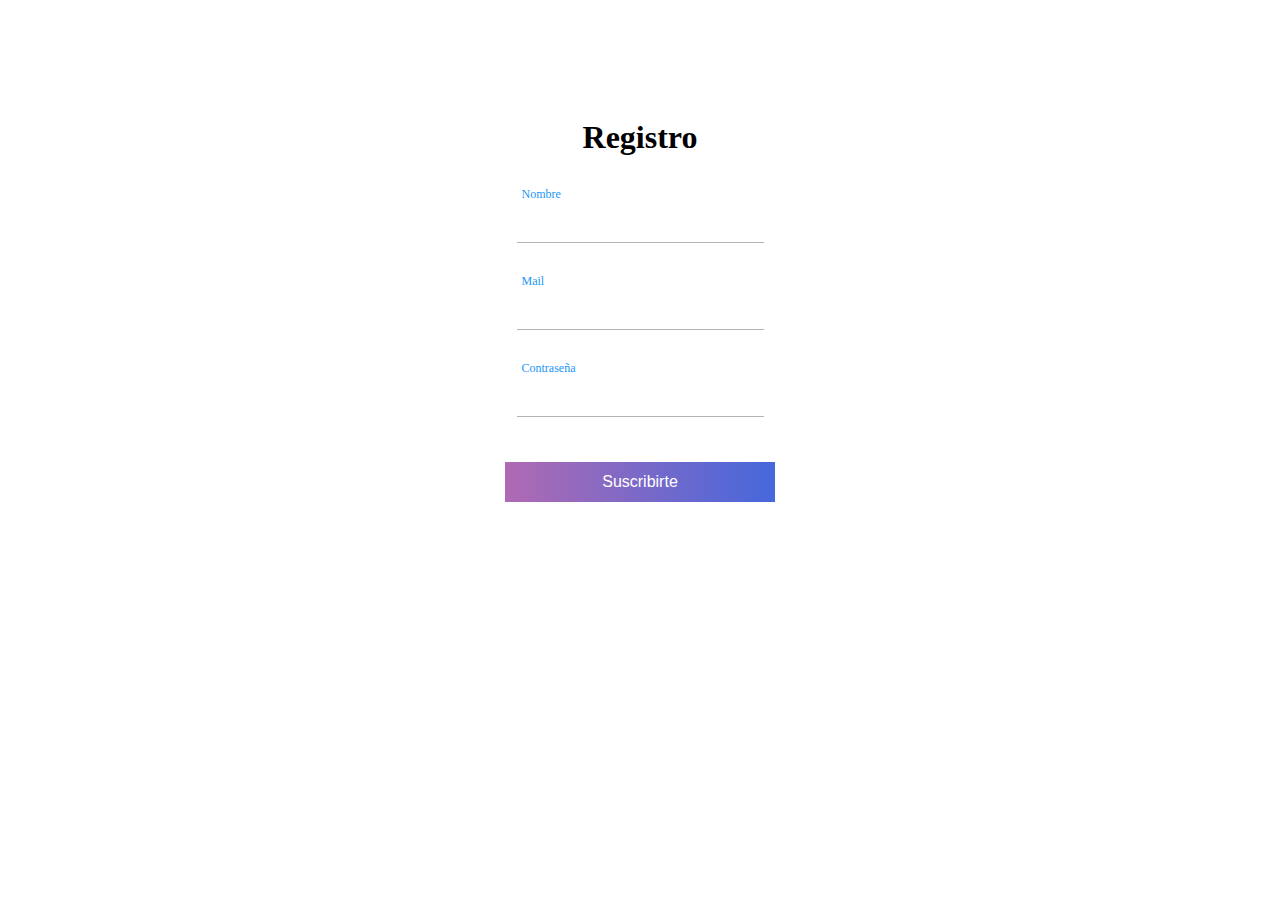
<file: index2.html>
<!doctype html>
<html lang="es">
  <head>
    <meta charset="utf-8">
    <meta name="viewport" content="width=device-width, initial-scale=1">
    <title>Registro</title>
    <link rel="stylesheet" href="./styleR.css">
  </head>
  <body>
    <form action="" method="post" id="form">
        <div class="form">
            <h1>Registro</h1>
            <div class="grupo">
                <input type="text" name="" id="name" autocomplete="off"><span class="barra"></span>
                <label for="">Nombre</label>
            </div>
            <div class="grupo">
                <input type="email" name="" id="mail" autocomplete="off"><span class="barra"></span>
                <label for="">Mail</label>
            </div>
            <div class="grupo">
                <input type="password" name="" id="password"><span class="barra"></span>
                <label for="">Contraseña</label>
            </div>
            <button type="submit">Suscribirte</button>
            <p class="warnings" id="warnings"></p>
        </div>
    </form>

    <script src="./registro.js"></script>
  </body>
</html>
</file>
<file: registro/styleR.css>
*,
::before,
::after { 
    margin: 0;
    padding: 0;
    box-sizing: border-box;
}

:root {
    --colorTextos: #49454567;
}

body {
    background-image: url(https://images5.alphacoders.com/129/1292802.jpg);
    background-position: center center;
    background-repeat: no-repeat;
    background-size: cover;
    background-attachment: fixed;
    height: 650px;
    display: flex;
    justify-content: center;
    align-items: center;
}

h1 {
    text-align: center;
    font-weight: 700;
}

form {
    background: #fff;
    padding: 40px 0;
    box-shadow: 0 0 6px rgba(255, 255, 255, 0.8);
    border-radius: 10px;
}

.form {
    width: 100%;
    margin: auto;
}

form .grupo {
    position: relative;
    margin: 45px;
}

input {
    background: none;
    color: #c6c6c6;
    font-size: 18px;
    padding: 10px 10px 10px 5px;
    display: block;
    width: 100%;
    border: none;
    border-bottom: 1px solid var(--colorTextos);
}

input:focus {
    outline: none;
    color: #5e5d5d;
}

label {
    color: var(--colorTextos);
    font-size: 16px;
    position: absolute;
    left: 5px;
    top: 10px;
    transition: 0.5s ease all;
    pointer-events: none;
}

input:focus~label,
input:valid~label {
    top: -14px;
    font-size: 12px;
    color: #2196f3;
}

.barra {
    position: relative;
    display: block;
    width: 100%;
}

.barra::before {
    content: "";
    height: 2px;
    width: 0%;
    bottom: 0;
    position: absolute;
    background: linear-gradient(to right, #B06AB3, #4568DC);
    transition: 0.3s ease width;
    left: 0;
}

input:focus~.barra::before {
    width: 100%;
}

.warnings {
    width: 200px;
    text-align: center;
    margin: auto;
    color: #B06AB3;
    padding-top: 20px;
}

button {
    background: linear-gradient(to right, #B06AB3, #4568DC);
    border: none;
    display: block;
    width: 80%;
    margin: 10px auto;
    color: #fff;
    height: 40px;
    font-size: 16px;
    cursor: pointer;
}

@media screen and (max-width: 500px){
    form{
        width: 80%;
    }
}
</file>
<file: styles.css>
* { margin: 0;
    padding: 0;
    box-sizing: border-box;}

@import url('https://fonts.googleapis.com/css2?family=Poppins:wght@300&display=swap');

.LogoPelisCode {
  object-fit: contain;
  mix-blend-mode: color-dodge;
}
/* .fondoindex{
  background-image: url(./img/fondo.jpg);
  background-repeat: no-repeat;
  background-attachment: fixed;
  background-position: center center;
  background-size: cover;
} */
body{background-color: #515150;}

.fondomovies{
  text-align: center;
  background-color: #ebebebc7;
  font-family: 'Poppins', sans-serif;
}
.containerError{
    width: 100vw;
    height: 100vh;
    background-image: url(./img/eror-404.jpg);
    background-position: center center;
    background-repeat: no-repeat;
    background-size: cover;
}

#adminSection {
  display: none;
}

body{
  background-repeat: no-repeat;
  background-attachment: fixed;
  background-position: center center;
  background-size: cover;
}

.container{
  text-align: center;
  font-family: 'Poppins', sans-serif;
}

/*Css Emi*/
*{
    padding: 0;
    margin: 0;
    box-sizing: border-box; 
}

/*estilos de imagen de fondo*/
.ubiboton{
    position: absolute;
    top: 80%;
    left: 25%;
    transform: translate(-50%, -50%);    
}
@media (max-width: 767px) {
    .displayNone{
        display: none;
    }
    .columna{
        flex-direction: column;
    }
        
}
.posicion{
    position: relative;
}
.movies{
  width: 10rem;
  height: 17rem;
  border-radius: 1rem;
}
/*CSS MANU PAG NOSOTROS*/

.cine{
    background-image:url(./img/cine.jpg);
    background-repeat: no-repeat;
    background-attachment: fixed;
    background-position: center center;
    background-size: cover;
}

.page-section {
    padding: 6rem ;
  }
  .page-section h2.section-heading, .page-section .section-heading.h2 {
    font-size: 2.5rem;
    margin-top: 0;
    margin-bottom: 1rem;
  }
  .page-section h3.section-subheading, .page-section .section-subheading.h3 {
    font-size: 1rem;
    font-weight: 400;
    font-style: italic;
    font-family: "Roboto Slab", -apple-system, BlinkMacSystemFont, "Segoe UI", Roboto, "Helvetica Neue", Arial, sans-serif, "Apple Color Emoji", "Segoe UI Emoji", "Segoe UI Symbol", "Noto Color Emoji";
    margin-bottom: 4rem;
  }

  .team-member {
    margin-bottom: 6rem;
    text-align: center;
  }
  .team-member img {
    width: 14rem;
    height: 14rem;
    border: 0.5rem solid rgba(0, 0, 0, 0.1);
    background-color: white;
    border-color: #83B5E5;
  }
  .team-member h4, .team-member .h4 {
    margin-top: 1.5rem;
    margin-bottom: 0;
  }

  .redondeo{
    border-radius: 100% !important;
}

.trabaja{
    font-family: "Roboto Slab", -apple-system, BlinkMacSystemFont, "Segoe UI", Roboto, "Helvetica Neue", Arial, sans-serif, "Apple Color Emoji", "Segoe UI Emoji", "Segoe UI Symbol", "Noto Color Emoji";
    font-size: 150%;
}

.footer {
    text-align: center;
    font-size: 0.9rem;
    font-family: "Montserrat", -apple-system, BlinkMacSystemFont, "Segoe UI", Roboto, "Helvetica Neue", Arial, sans-serif, "Apple Color Emoji", "Segoe UI Emoji", "Segoe UI Symbol", "Noto Color Emoji";
    background-color: #1d1c22;
  }

  .fondo{
    background-color: #212529;
    border-radius: 4%;
    padding: 0.5rem;
    text-align: center;
    display: flex;
    justify-content: center;
  }

  .centrar{
    text-align: center;
  }

  @media (min-width: 768px) {
    section {
      padding: 9rem 0;
    }
  }

  /*Css Luv - Detalle*/
  /* ----- imagen----- */
.my_container {
  margin: 0;
  padding: 0;
  position: relative;
}
  .my_container img {
      z-index: -1;
  }

.gradient {
  background: linear-gradient(to bottom, rgba(0, 0, 0, 0.685) 0%, rgba(0,0,0,0.8) 80%, rgba(0,0,0,1) 100%);
  z-index: 1;
}
 
.gradient::before {
      content: "";
      right: 0;
      left: 0;
      bottom: 0;
      top: 0;
      position: absolute;
      z-index: 2;
      background-image: linear-gradient(0deg, rgba(33, 37, 41, 1) 9%, rgba(33, 37, 41, 0.8) 15%, rgba(33, 37, 41, 0.5) 20%, rgba(0, 0, 0, 0.01) 100%);
    }

/* ----- botón ----- */
.btn_ubi{
  position: absolute;
  bottom: 25%;
  left: 10%;
}

.btn_play {
  color: whitesmoke;
  font-weight: 600;
  background-color: rgba(128, 128, 128, 0.6);
  border-color: rgb(50, 50, 50);
  border-width: 2px;
}

.btn_play:hover {
  background-color: rgba(255, 255, 0, 0.6);
  color: black;
}
/* ----- descripción ----- */
.text_ubi{ 
  max-width: 70%;
  margin-left: 10%;
  padding-bottom: 5%;
  z-index: 2;
}

/* ----- sujeridas ----- */
.sujerencias{
  padding: 2em;
  padding-top: 4em;
  background-color: brown;
}
</file>
<file: style_detalle.css>
/* ----- imagen----- */
.my_container {
    margin: 0;
    padding: 0;
    position: relative;
}
    .my_container img {
        z-index: -1;
    }
  
.gradient {
    background: linear-gradient(to bottom, rgba(0, 0, 0, 0.685) 0%, rgba(0,0,0,0.8) 80%, rgba(0,0,0,1) 100%);
    z-index: 1;
  }

  .copy{
    margin-right: 30px;
  }
   
  .gradient::before {
        content: "";
        right: 0;
        left: 0;
        bottom: 0;
        top: 0;
        position: absolute;
        z-index: 2;
        background-image: linear-gradient(0deg, rgba(33, 37, 41, 1) 9%, rgba(33, 37, 41, 0.8) 15%, rgba(33, 37, 41, 0.5) 20%, rgba(0, 0, 0, 0.01) 100%);
      }

/* ----- botón ----- */
.btn_ubi{
    position: absolute;
    bottom: 25%;
    left: 10%;
}

.btn_play {
    color: whitesmoke;
    font-weight: 600;
    background-color: rgba(128, 128, 128, 0.6);
    border-color: rgb(50, 50, 50);
    border-width: 2px;
  }
  
.btn_play:hover {
    background-color: rgba(255, 255, 0, 0.6);
    color: black;
}
/* ----- descripción ----- */
.text_ubi{ 
    max-width: 70%;
    margin-left: 10%;
    padding-bottom: 5%;
    z-index: 2;
}


@media (max-width: 767px) {
    .dNone{
        display: none;
    }   
}
/* ----- sujeridas ----- */
.sujerencias{
    padding: 2em;
    padding-top: 4em;
    background-color: brown;
}
</file>
<file: styleR.css>
*,
::before,
::after { 
    margin: 0;
    padding: 0;
    box-sizing: border-box;
}

:root {
    --colorTextos: #49454567;
}

body {
    background-image: url(https://images5.alphacoders.com/129/1292802.jpg);
    background-position: center center;
    background-repeat: no-repeat;
    background-size: cover;
    background-attachment: fixed;
    height: 650px;
    display: flex;
    justify-content: center;
    align-items: center;
}

h1 {
    text-align: center;
    font-weight: 700;
}

form {
    background: #fff;
    padding: 40px 0;
    box-shadow: 0 0 6px rgba(255, 255, 255, 0.8);
    border-radius: 10px;
}

.form {
    width: 100%;
    margin: auto;
}

form .grupo {
    position: relative;
    margin: 45px;
}

input {
    background: none;
    color: #c6c6c6;
    font-size: 18px;
    padding: 10px 10px 10px 5px;
    display: block;
    width: 100%;
    border: none;
    border-bottom: 1px solid var(--colorTextos);
}

input:focus {
    outline: none;
    color: #5e5d5d;
}

label {
    color: var(--colorTextos);
    font-size: 16px;
    position: absolute;
    left: 5px;
    top: 10px;
    transition: 0.5s ease all;
    pointer-events: none;
}

input:focus~label,
input:valid~label {
    top: -14px;
    font-size: 12px;
    color: #2196f3;
}

.barra {
    position: relative;
    display: block;
    width: 100%;
}

.barra::before {
    content: "";
    height: 2px;
    width: 0%;
    bottom: 0;
    position: absolute;
    background: linear-gradient(to right, #B06AB3, #4568DC);
    transition: 0.3s ease width;
    left: 0;
}

input:focus~.barra::before {
    width: 100%;
}

.warnings {
    width: 200px;
    text-align: center;
    margin: auto;
    color: #B06AB3;
    padding-top: 20px;
}

button {
    background: linear-gradient(to right, #B06AB3, #4568DC);
    border: none;
    display: block;
    width: 80%;
    margin: 10px auto;
    color: #fff;
    height: 40px;
    font-size: 16px;
    cursor: pointer;
}

@media screen and (max-width: 500px){
    form{
        width: 80%;
    }
}
</file>
